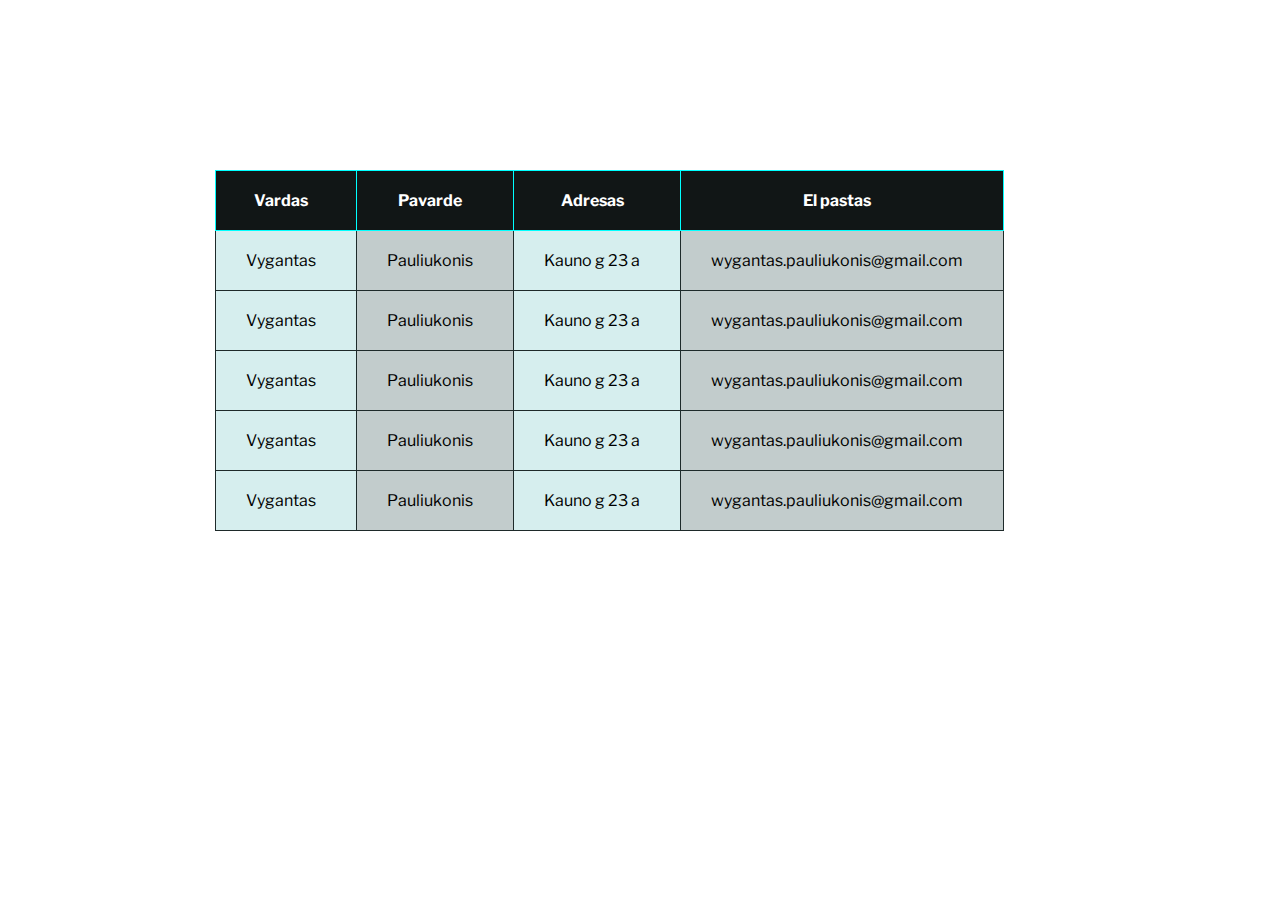
<file: index.html>
<!DOCTYPE html>
<html lang="en">
<head>
  <meta charset="UTF-8" />
  <meta http-equiv="X-UA-Compatible" content="IE=edge" />
  <meta name="viewport" content="width=device-width, initial-scale=1.0" />
  <title>7 paskaita</title>
  <link rel="preconnect" href="https://fonts.googleapis.com">
  <link rel="preconnect" href="https://fonts.gstatic.com" crossorigin>
  <link href="https://fonts.googleapis.com/css2?family=Libre+Franklin:ital,wght@0,400,600;0,700;1,500;1,600;1,700&display=swap" rel="stylesheet">
  <link rel="stylesheet" href="styles.css" />
</head>
<body>
  <div class="container">
    <table class="table" border="1" >
      <thead>
        <tr>
          <th>Vardas</th>
          <th>Pavarde</th>
          <th>Adresas</th>
          <th>El pastas</th>
        </tr>
      </thead>
      <tbody>
        <tr>
          <td>Vygantas</td>
          <td>Pauliukonis</td>
          <td>Kauno g 23 a</td>
          <td>wygantas.pauliukonis@gmail.com</td>
        </tr>
        <tr>
          <td>Vygantas</td>
          <td>Pauliukonis</td>
          <td>Kauno g 23 a</td>
          <td>wygantas.pauliukonis@gmail.com</td>
        </tr>
        <tr>
          <td>Vygantas</td>
          <td>Pauliukonis</td>
          <td>Kauno g 23 a</td>
          <td>wygantas.pauliukonis@gmail.com</td>
        </tr>
        <tr>
          <td>Vygantas</td>
          <td>Pauliukonis</td>
          <td>Kauno g 23 a</td>
          <td>wygantas.pauliukonis@gmail.com</td>
        </tr>
        <tr>
          <td>Vygantas</td>
          <td>Pauliukonis</td>
          <td>Kauno g 23 a</td>
          <td>wygantas.pauliukonis@gmail.com</td>
        </tr>
      </tbody>
    </table>
    
  </div>
</body>
</html>
</file>
<file: styles.css>
body {
  padding: 0;
  margin: 0;
  font-family: 'Libre Franklin', sans-serif;
  
}
.container {
  width: 850px;
  margin: 170px auto;
  
}
th, td {
  padding-top: 20px;
  padding-bottom: 20px;
  padding-left: 30px;
  padding-right: 40px;
} 
table {
  border-collapse: collapse;
}

td:nth-child(even) {
  background-color: #c2cccc;
}

table thead {
  border-color: aqua;
  background-color: #111616;
  color: #fff;
}


table tbody {
  border-color: rgb(30, 42, 42);
  background-color: #D6EEEE;
}
</file>
